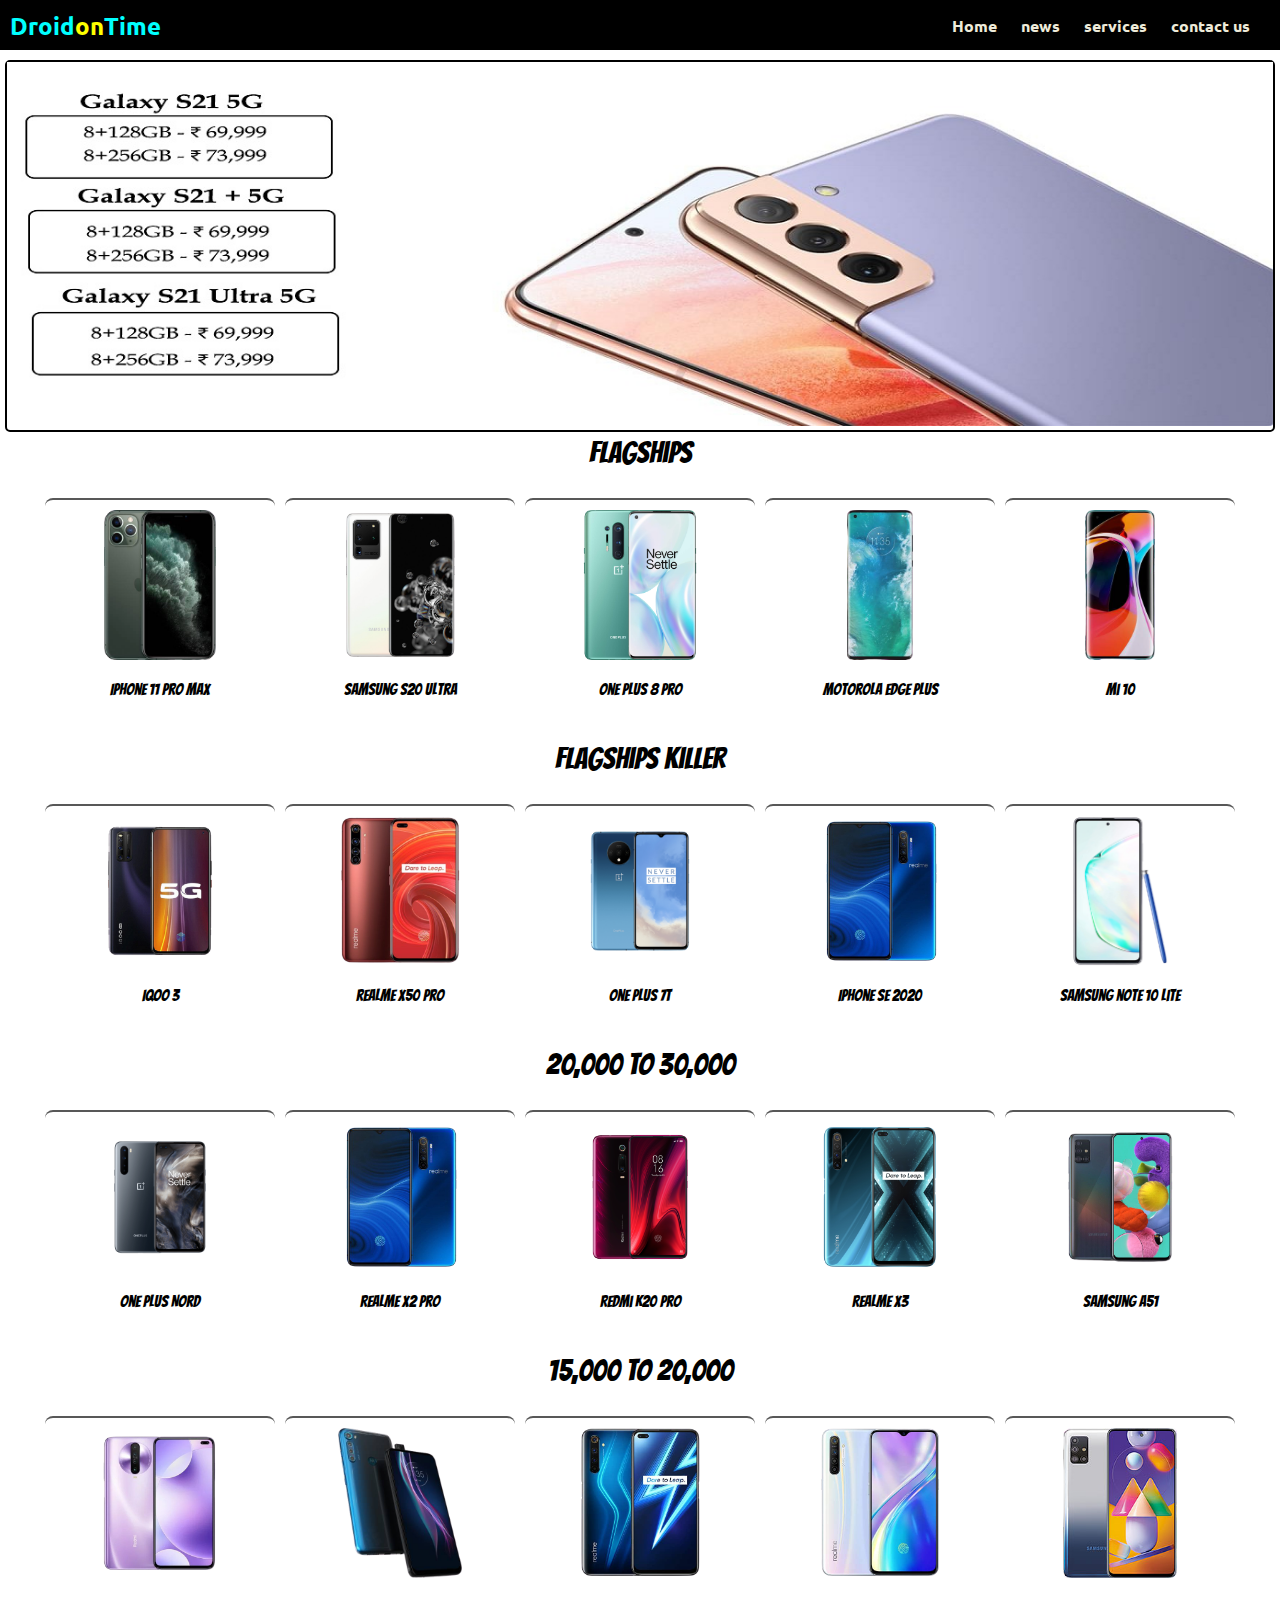
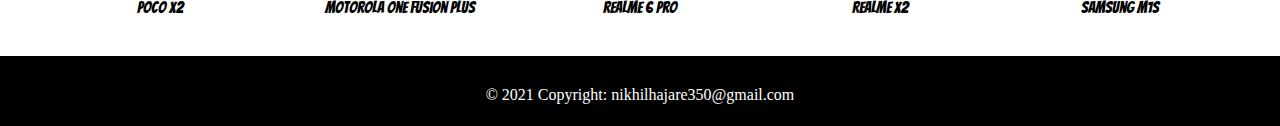
<file: index.html>
<!DOCTYPE html>
<html lang="en">

<head>
    <meta charset="UTF-8">
    <meta name="viewport" content="width=device-width, initial-scale=1.0">
    <title>Spark Suggest</title>
    <link rel="stylesheet" href="shield-Home.css">
     <!-- <link rel="stylesheet" href="css/shield-base.css"> -->
    <link href="https://fonts.googleapis.com/css2?family=Bangers&display=swap" rel="stylesheet">
    <link href="https://fonts.googleapis.com/css2?family=Ubuntu:wght@500&display=swap" rel="stylesheet">
    <script src="https://code.jquery.com/jquery-3.4.1.js"></script>
    <script>
        $(document).ready(function(){
            $('#icon').click(function(){
                $('ul').toggleClass('show');
            });
        });
    </script>
</head>
<header>
    
    <h2>Droid<span>on</span>Time</h2>
    <nav>
        <ul>
            <li><a href="#">Home</a></li>
            <li><a href="#">news</a></li>
            <li><a href="#">services</a></li>
            <li><a href="#">contact us</a></li>
        </ul>
        <label id="icon">
           <img src="images/hamburger.png" alt="">
        </label>
        </div>
    </nav>
</header>

<body>
    <div class="banner">
        <img src="images/galaxy_s21_banner.jpg" alt="error">
    </div>

    <div class="flagshiptxt">
        <h3>Flagships</h3>
    </div>
    <div class="container1">
        <div class="flagship">
            <a href="#">
            <img src="images/iphone-11-pro-max.png" alt="" >
        </a> 
            <p>Iphone 11 Pro Max</p>
        </div>
        <div class="flagship">
            <a href="#">
            <img src="images/samsung-s20-ultra.png" alt=""></a>
            <p>Samsung s20 Ultra</p>
        </div>
        <div class="flagship">
            <a href="#">
            <img src="images/one plus 8 pro.png" alt=""></a>
            <p>One plus 8 Pro</p>
        </div>
        <div class="flagship">
            <a href="#">
            <img src="images/motorola edge plus (1).png" alt=""></a>
            <p>Motorola Edge Plus</p>
        </div>
        <div class="flagship">
            <a href="#">
            <img src="images/mi 10 (3).png" alt=""></a>
            <p>Mi 10</p>
        </div>
    </div><br>


    <div class="flagshiptxt">
        <h3>Flagships Killer</h3>  
    </div>
     <div class="container2">
      
        <div class="flagship-killer">
            <a href="">
            <img src="images/iqoo 3.png" alt="" ></a> 
            <p>Iqoo 3</p>
        </div>
        <div class="flagship-killer">
            <a href="#"><img  src="images/realme x50 pro.png" alt=""></a>
            <p>realme x50 pro</p>
        </div>
        <div class="flagship-killer">
            <a href="#"><img src="images/one plus 7t .png" alt=""></a>
            <p>One plus 7t</p>
        </div>
        <div class="flagship-killer">
            <a href="#"><img src="images/realme x2 pro (1).png" alt=""></a>
            <p>Iphone SE 2020</p>
        </div>
        <div class="flagship-killer">
            <a href="#"><img src="images/samsung note 10 lite.png" alt=""></a>
            <p>samsung note 10 lite</p>
        </div>
    </div><br>


    <div class="flagshiptxt">
        <h3>20,000 TO 30,000</h3>
    </div>
    <div class="container3">
       
        <div class="midbudget">
            <a href=""><img  src="images/oneplus nord.png" alt="" ></a> 
            <p>One Plus Nord</p>
        </div>
        <div class="midbudget">
            <a href=""><img src="images/realme x2 pro (1).png" alt=""></a>
            <p>Realme x2 Pro</p>
        </div>
        <div class="midbudget">
            <a href=""><img src="images/k20_pro.png" alt=""></a>
            <p id="k20">Redmi k20 Pro</p>
        </div>
        <div class="midbudget">
            <a href=""><img src="images/realme x3.png" alt=""></a>
            <p>Realme x3</p>
        </div>
        <div class="midbudget">
            <a href=""><img src="images/samsung a51.png" alt=""></a>
            <p>Samsung A51</p>
        </div>
    </div><br>

    <div class="flagshiptxt">
        <h3>15,000 TO 20,000</h3>
    </div>
    <div class="container4">
        
        <div class="budget20k">
            <a href="" ><img src="images/pocox2.png" alt="" ></a> 
            <p id="poco">poco x2</p>
        </div>
        <div class="budget20k">
            <a href=""> <img src="images/moto one fusion plus.png" alt=""></a>
            <p >Motorola one fusion plus</p>
        </div>
        <div class="budget20k">
            <a href="" > <img src="images/realme 6 pro.png" alt=""></a>
            <p >realme 6 pro</p>
        </div>
        <div class="budget20k">
             <a href="" ><img src="images/realme x2.png" alt=""></a>
            <p>Realme x2</p>
        </div>
        <div class="budget20k">
             <a href="" ><img src="images/samsung m31s.png" alt=""></a>
            <p>Samsung m1s</p>
        </div>
    </div> <br>
	


    <footer>
        <p>&#169 2021 Copyright: nikhilhajare350@gmail.com</p>
    </footer>
</body>

</html>
</file>
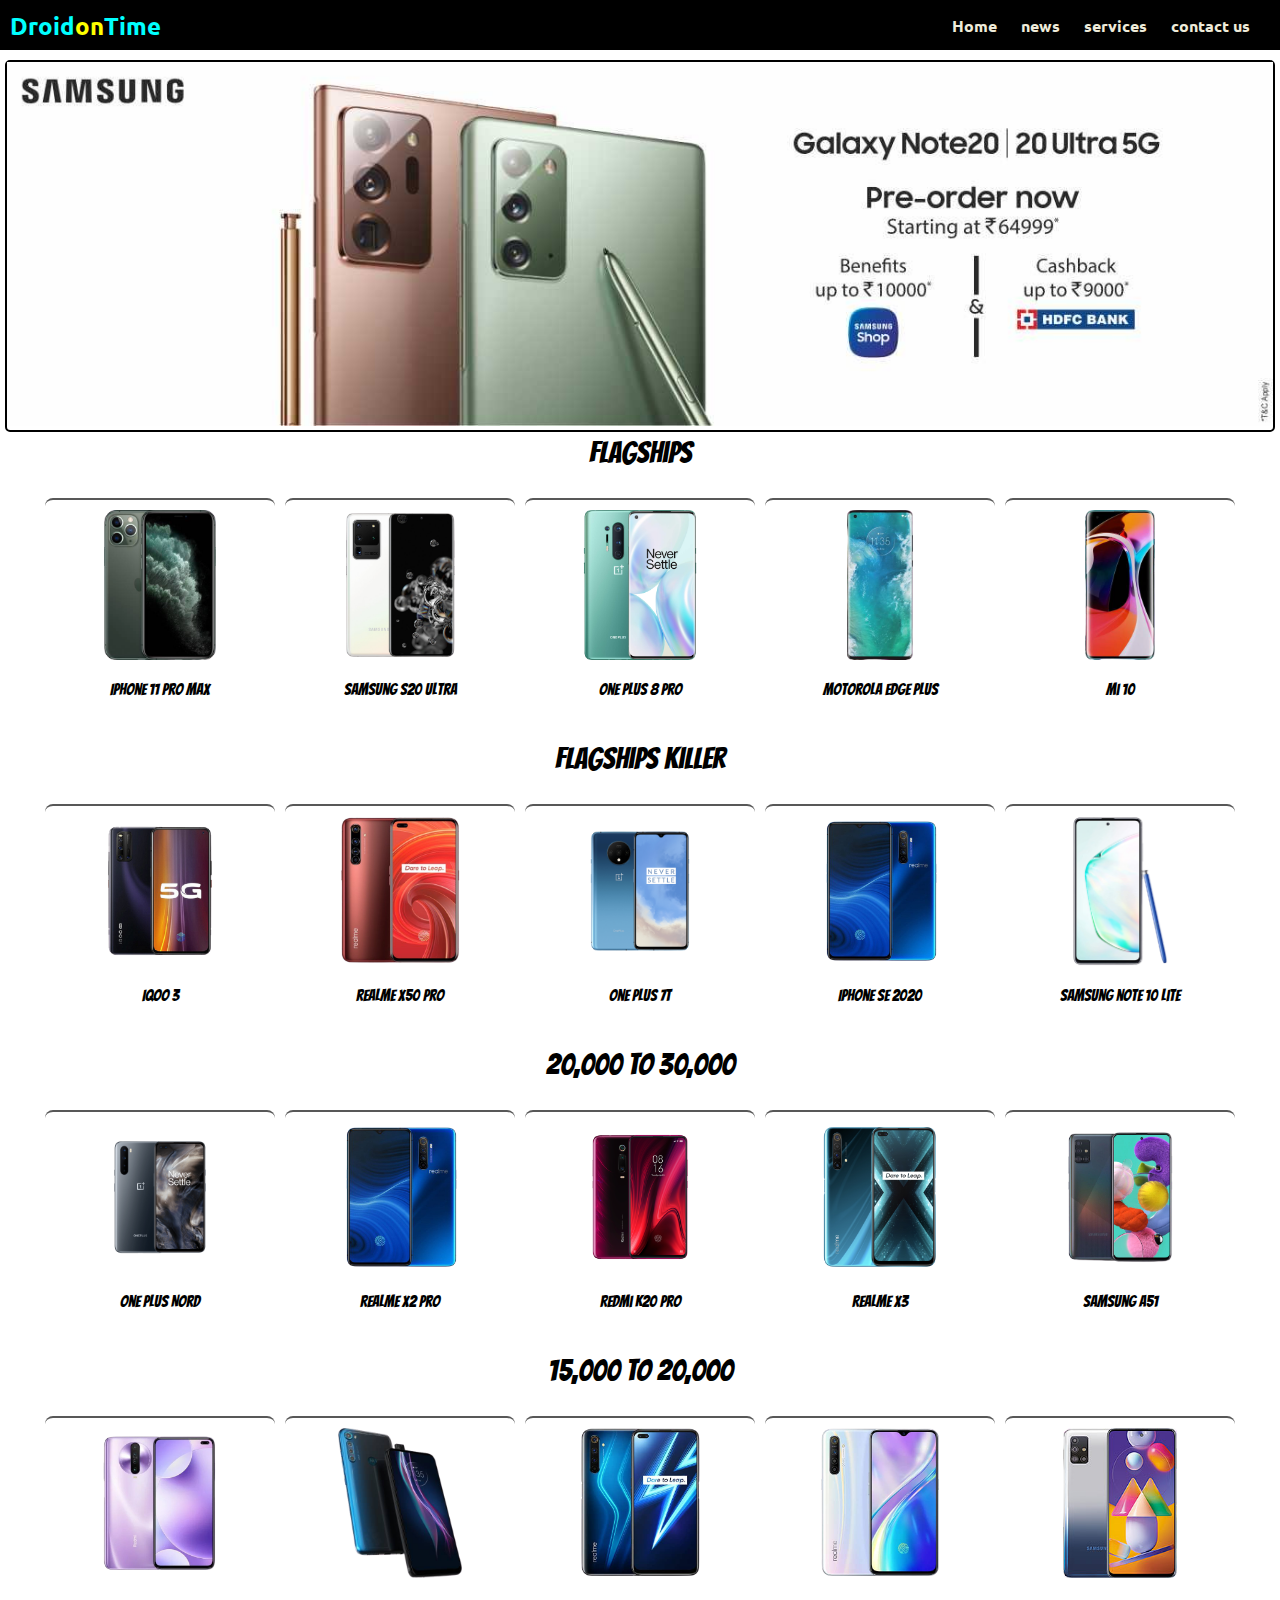
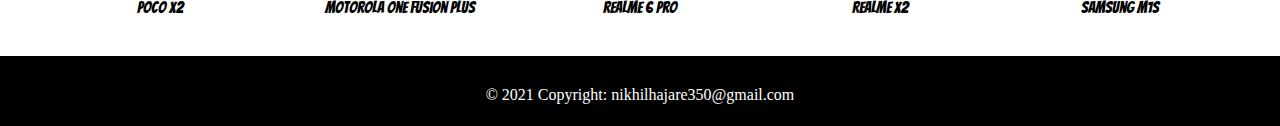
<file: index1.html>
<!DOCTYPE html>
<html lang="en">

<head>
    <meta charset="UTF-8">
    <meta name="viewport" content="width=device-width, initial-scale=1.0">
    <title>Spark Suggest</title>
    <link rel="stylesheet" href="shield-Home.css">
     <!-- <link rel="stylesheet" href="css/shield-base.css"> -->
    <link href="https://fonts.googleapis.com/css2?family=Bangers&display=swap" rel="stylesheet">
    <link href="https://fonts.googleapis.com/css2?family=Ubuntu:wght@500&display=swap" rel="stylesheet">
    <script src="https://code.jquery.com/jquery-3.4.1.js"></script>
    <script>
        $(document).ready(function(){
            $('#icon').click(function(){
                $('ul').toggleClass('show');
            });
        });
    </script>
</head>
<header>
    
    <h2>Droid<span>on</span>Time</h2>
    <nav>
        <ul>
            <li><a href="#">Home</a></li>
            <li><a href="#">news</a></li>
            <li><a href="#">services</a></li>
            <li><a href="#">contact us</a></li>
        </ul>
        <label id="icon">
           <img src="images/hamburger.png" alt="">
        </label>
        </div>
    </nav>
</header>

<body>
    <div class="banner">
        <img src="images/banner.jpg" alt="">
    </div>

    <div class="flagshiptxt">
        <h3>Flagships</h3>
    </div>
    <div class="container1">
        <div class="flagship">
            <a href="#">
            <img src="images/iphone-11-pro-max.png" alt="" >
        </a> 
            <p>Iphone 11 Pro Max</p>
        </div>
        <div class="flagship">
            <a href="#">
            <img src="images/samsung-s20-ultra.png" alt=""></a>
            <p>Samsung s20 Ultra</p>
        </div>
        <div class="flagship">
            <a href="#">
            <img src="images/one plus 8 pro.png" alt=""></a>
            <p>One plus 8 Pro</p>
        </div>
        <div class="flagship">
            <a href="#">
            <img src="images/motorola edge plus (1).png" alt=""></a>
            <p>Motorola Edge Plus</p>
        </div>
        <div class="flagship">
            <a href="#">
            <img src="images/mi 10 (3).png" alt=""></a>
            <p>Mi 10</p>
        </div>
    </div><br>


    <div class="flagshiptxt">
        <h3>Flagships Killer</h3>  
    </div>
     <div class="container2">
      
        <div class="flagship-killer">
            <a href="">
            <img src="images/iqoo 3.png" alt="" ></a> 
            <p>Iqoo 3</p>
        </div>
        <div class="flagship-killer">
            <a href="#"><img  src="images/realme x50 pro.png" alt=""></a>
            <p>realme x50 pro</p>
        </div>
        <div class="flagship-killer">
            <a href="#"><img src="images/one plus 7t .png" alt=""></a>
            <p>One plus 7t</p>
        </div>
        <div class="flagship-killer">
            <a href="#"><img src="images/realme x2 pro (1).png" alt=""></a>
            <p>Iphone SE 2020</p>
        </div>
        <div class="flagship-killer">
            <a href="#"><img src="images/samsung note 10 lite.png" alt=""></a>
            <p>samsung note 10 lite</p>
        </div>
    </div><br>


    <div class="flagshiptxt">
        <h3>20,000 TO 30,000</h3>
    </div>
    <div class="container3">
       
        <div class="midbudget">
            <a href=""><img  src="images/oneplus nord.png" alt="" ></a> 
            <p>One Plus Nord</p>
        </div>
        <div class="midbudget">
            <a href=""><img src="images/realme x2 pro (1).png" alt=""></a>
            <p>Realme x2 Pro</p>
        </div>
        <div class="midbudget">
            <a href=""><img src="images/k20_pro.png" alt=""></a>
            <p id="k20">Redmi k20 Pro</p>
        </div>
        <div class="midbudget">
            <a href=""><img src="images/realme x3.png" alt=""></a>
            <p>Realme x3</p>
        </div>
        <div class="midbudget">
            <a href=""><img src="images/samsung a51.png" alt=""></a>
            <p>Samsung A51</p>
        </div>
    </div><br>

    <div class="flagshiptxt">
        <h3>15,000 TO 20,000</h3>
    </div>
    <div class="container4">
        
        <div class="budget20k">
            <a href="" ><img src="images/pocox2.png" alt="" ></a> 
            <p id="poco">poco x2</p>
        </div>
        <div class="budget20k">
            <a href=""> <img src="images/moto one fusion plus.png" alt=""></a>
            <p >Motorola one fusion plus</p>
        </div>
        <div class="budget20k">
            <a href="" > <img src="images/realme 6 pro.png" alt=""></a>
            <p >realme 6 pro</p>
        </div>
        <div class="budget20k">
             <a href="" ><img src="images/realme x2.png" alt=""></a>
            <p>Realme x2</p>
        </div>
        <div class="budget20k">
             <a href="" ><img src="images/samsung m31s.png" alt=""></a>
            <p>Samsung m1s</p>
        </div>
    </div> <br>
	


    <footer>
        <p>&#169 2021 Copyright: nikhilhajare350@gmail.com</p>
    </footer>
</body>

</html>
</file>
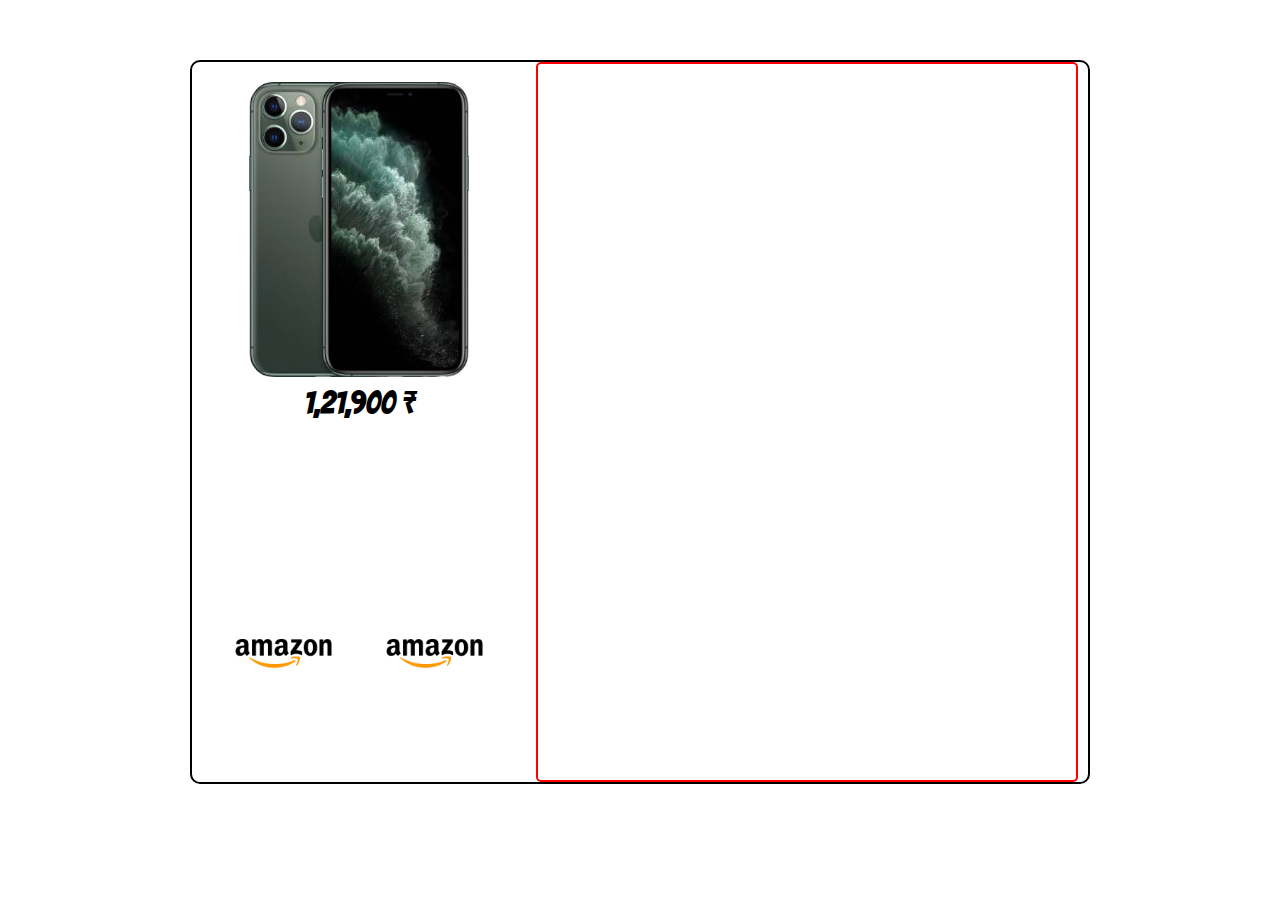
<file: popup.html>
<!DOCTYPE html>
<html lang="en">

<head>
    <meta charset="UTF-8">
    <meta name="viewport" content="width=device-width, initial-scale=1.0">
    <title>mobile info</title>
    <link rel="stylesheet" href="popup.css">
    <link href="https://fonts.googleapis.com/css2?family=Bangers&display=swap" rel="stylesheet">
</head>

<body>
    <div class="center">
        <div class="center_info1">
            <div class="center_mobile">
                <img src="images/iphone-11-pro-max.png" alt="error">
                <div class="price">
                    <p>1,21,900 ₹</p>
                </div>
            </div>
            <div class="shop">
                <div class="amezon">
                    <a href=""><img src="images/amezon.png" alt="error"></a>
                </div>
                <div class="flipkart">
                    <a href=""><img src="images/amezon.png" alt="error"></a>
                </div>
              
            </div>

        </div>
        <div class="center_info2">

        </div>
    </div>


</body>

</html>
</file>
<file: shield-Home.css>
*{
    margin: 0%;
    padding: 0%;
}




header{
    background: black;
    width: 100%;
    height: 50px;
}

nav #icon{
    display:none;
  font-size: 26px;
  line-height: 60px;
  float: right;
  /* margin-right: 40px; */
  margin-top: 2px;
  cursor: pointer;
}

#icon img{
    height: 30px;
    width: 30px;
}

h2{
    color: cyan;
    font-family: 'Ubuntu', sans-serif;
    float: left;
    margin-top: 10px;
    margin-left: 10px; 
    
}
span{
    color: yellow;
    font-family: 'Ubuntu', sans-serif;
}

ul{
   width: auto;
   float: right;
   margin-right: 15px;
   margin-top: 10px;
}

li{
    display: inline-block;
    padding: 5px;
    
}

a{
    color:  #eeebd9;
    text-decoration: none;
    text-align: center; 
    font-weight: bold;
    font-family: 'Ubuntu', sans-serif;
    margin-right: 10px;
}

.banner{
    position: relative;
    margin-top:10px ;
    margin-left: 5px;
    margin-right: 5px;
    border-radius: 5px;
    border: 2px solid black;
}

.banner img{
    height: auto;
    width: 100%;
}


@media screen and (max-width:510px){
    nav #icon{
        display: block;
        margin-right: 15px;
    }

    h2{
        color: cyan;
        font-family: 'Ubuntu', sans-serif;
        float: left;
        margin-top: 10px;
        margin-left: 20px; 
    }

    nav ul{
        position: fixed;
        width: 40%;
        height: 100vh;
        background: #2f3640;
        top: -10px;
        left: -100%;
        text-align: center;
        transition: all .2s;
    }
    nav li{
        display: inline-block;
        margin: 20px 20px;
        line-height: 30px;
    }
    nav a{
        font-size: 20px;
    }
    nav ul.show{
        left: 0;
        z-index: 1;
    }
}

/* css for flagships section */

.container1{
    display: flex;
    flex-wrap: wrap;
    height: 100%;
    margin: auto;
    gap: 10px;
    justify-content: center;
}

 .flagshiptxt h3{
    /* transform:rotate(-90deg); */
    display: block;
    /* justify-content: center; */
    text-align: center;
    margin-top: 5px;
    margin-bottom: 30px;
    font-size: 30px;
    font-family: 'Bangers', cursive;
    font-style: normal;
    font-weight: normal;
}


.flagship{
    width: 230px;
    height: 220px;
    border-top: 2px solid rgb(88, 88, 88);
    /* border-bottom: 2px solid rgb(88, 88, 88); */
    border-radius: 8px;
    /* border-bottom: 2px solid rgb(0, 0, 0); */
    /* box-shadow: 8px 4px 3px 1px rgb(87, 87, 87); */
}

.flagship img{
    margin-left: auto;
    margin-right: auto;
    display: block;
    height: 150px;
    margin-top: 10px;
}

.flagship img:hover{
    transform: scale(1.1);
    cursor: pointer;
}


.flagship p{
    text-align: center;
    font-family: 'Bangers', cursive;
    font-weight: normal; 
}


/* css for flagship killer section */

.container2{
    display: flex;
    flex-wrap: wrap;
    height: 100%;
    margin: auto;
    gap: 10px;
    justify-content: center;
}


.flagship-killer{
    width: 230px;
    height: 220px;
    border-top: 2px solid rgb(88, 88, 88);
    /* border-bottom: 2px solid rgb(88, 88, 88); */
    border-radius: 8px;
}


.flagship-killer img{
    margin-left: auto;
    margin-right: auto;
    display: block;
    height: 150px;
    margin-top: 10px;
}

.flagship-killer img:hover{
    transform: scale(1.1);
    cursor: pointer;
}

   
.flagship-killer p{
    text-align: center;
    font-family: 'Bangers', cursive;
    font-weight: normal; 
    
}

/* css for under 20000 to 30000 */

.container3{
    display: flex;
    flex-wrap: wrap;
    height: 100%;
    margin: auto;
    gap: 10px;
    justify-content: center;
}


/* .container3 .flagshiptxt h3{
    transform:rotate(-90deg);
    margin-top: 115px;
    font-size: 30px;
    font-family: 'Bangers', cursive;
    font-style: normal;
    font-weight: normal;
    
} */

.midbudget{
    width: 230px;
    height: 220px;
    border-top: 2px solid rgb(88, 88, 88);
    /* border-bottom: 2px solid rgb(88, 88, 88); */
    border-radius: 8px;
}

.midbudget img{
    margin-left: auto;
    margin-right: auto;
    display: block;
    height: 150px;
    margin-top: 10px;
}

.midbudget img:hover{
    transform: scale(1.1);
    cursor: pointer;
}

.midbudget p{
    text-align: center;
    font-family: 'Bangers', cursive;
    font-weight: normal; 
}




/* css for 15000 to 20000 */

.container4{
    display: flex;
    flex-wrap: wrap;
    height: 100%;
    margin: auto;
    gap: 10px;
    justify-content: center;
}


/* .container4 .flagshiptxt h3{
    transform:rotate(-90deg);
    margin-top: 115px;
    font-size: 30px;
    font-family: 'Bangers', cursive;
    font-style: normal;
    font-weight: normal;
    
} */

.budget20k{
    width: 230px;
    height: 220px;
    border-top: 2px solid rgb(88, 88, 88);
    /* border-bottom: 2px solid rgb(88, 88, 88); */
    border-radius: 8px;
}
    /* border: 2px solid black; */

.budget20k img{
    margin-left: auto;
    margin-right: auto;
    display: block;
    height: 150px;
    margin-top: 10px;
}

.budget20k img:hover{
    transform: scale(1.1);
    cursor: pointer;
}



.budget20k p{
    text-align: center;
    font-family: 'Bangers', cursive;
    font-weight: normal; 
}



footer{
    background-color: black;
    height:70px;
    
}

footer p{
    display: block;
    color: white;
    text-align: center;
    padding-top: 30px;
}
</file>
<file: popup.css>
*{
    padding: 0;
    margin: 0;
}
 /* center main div  */
.center{
    display: flex;
    flex-wrap: wrap;
    gap: 20px;
    justify-content: center;
    height: 80vh;
    width: 70%;
    border: 2px solid black;
    border-radius: 10px;
    margin: auto;
    margin-top: 60px;
    margin-bottom: 60px;
}

/* left side mobile image div  */
.center_info1{
    /* border: 2px solid red; */
    border-radius: 5px;
    width:35%;
}

.center_mobile{
    /* border: 2px solid green; */
    width: 70%;
    height: 60vh;
    margin: auto;
    margin-top: 20px; 
}

.center_mobile img{
    max-width: 100%;
    max-height: 100%;
}

.center_mobile .price{
    /* border: 2px solid black; */
    height: 50px;
    width: 80%;
    margin: auto;
}

.center_mobile .price p{
    /* border: 2px solid black; */
    font-size: 2em;
    text-align: center;
    font-family: 'Bangers', cursive;
    font-style: normal;
    font-weight: normal;
    padding-top:5px ;
    /* padding: auto; */
}

.center_info1 .shop{
    display: flex;
    flex-wrap: wrap;
    gap: 10px;
    justify-content: center;
    /* border: 2px solid blue; */
    height: 60px;
}

  /* amezon shpping logo  */
.center_info1 .shop .amezon{
    /* border: 2px solid red; */
    width: 45%;
}

.center_info1 .shop .amezon img{
    max-width: 100%;
    max-height: 100%;
    padding-top: 10px;
}

/* flipkart shopping logo  */
.center_info1 .shop .flipkart{
    /* border: 2px solid red; */
    width: 45%;
}

.center_info1 .shop .flipkart img{
    max-width: 100%;
    max-height: 100%;
    padding-top: 10px;
}


/* right side information div  */
.center_info2{
    border: 2px solid red;
    border-radius: 5px;
    width:60%;
}
</file>
